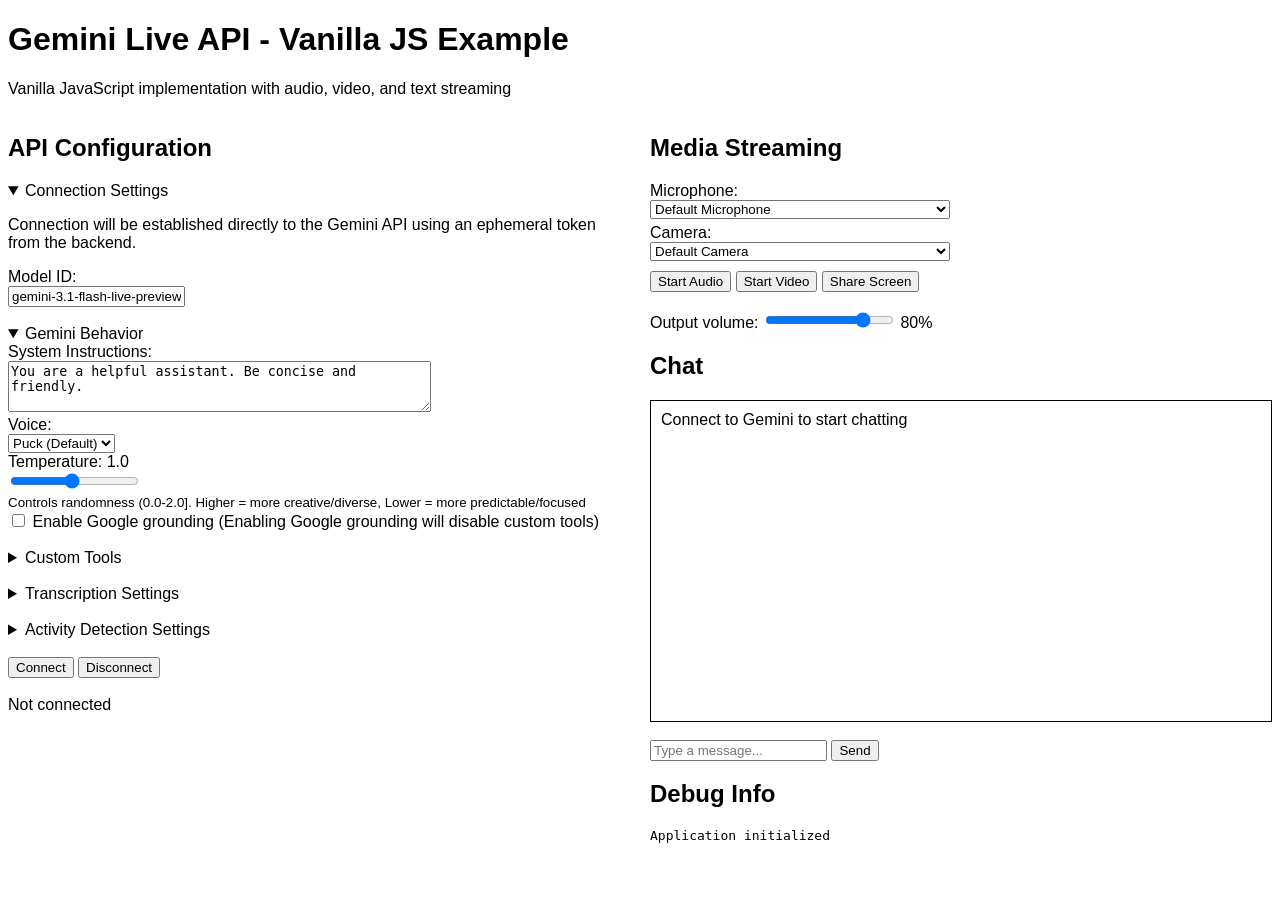
<file: gemini-live-ephemeral-tokens-websocket/frontend/index.html>
<!DOCTYPE html>
<html lang="en">

<head>
  <meta charset="UTF-8" />
  <meta name="viewport" content="width=device-width, initial-scale=1.0" />
  <title>Gemini Live API - Vanilla JS Example</title>
  <style>
    :root {
      /* Google Brand Colors */
      --google-blue: #4285f4;
      --google-red: #db4437;
      --google-yellow: #f4b400;
      --google-green: #0f9d58;
    }

    body {
      font-family: Arial, sans-serif;
      transition: all 0.5s ease-in-out;
    }

    .container {
      display: flex;
      gap: 20px;
    }

    .left-column {
      flex: 1;
    }

    .right-column {
      flex: 1;
    }

    #setupJsonDisplay {
      background-color: #f4f4f4;
      padding: 10px;
      overflow-x: auto;
      white-space: pre-wrap;
    }

    .user-transcript:before {
      content: "USER SPEECH: ";
      background-color: var(--google-yellow);
      color: black;
    }

    .user::before {
      content: "USER: ";
      background-color: var(--google-green);
      color: white;
    }

    .assistant:before {
      content: "GEMINI SPEECH: ";
      background-color: var(--google-blue);
      color: white;
    }

    .system:before {
      content: "SYSTEM: ";
      background-color: var(--google-red);
      color: white;
    }
  </style>
</head>

<body>
  <h1>Gemini Live API - Vanilla JS Example</h1>
  <p>
    Vanilla JavaScript implementation with audio, video, and text streaming
  </p>

  <div class="container">
    <!-- Left Column: API Configuration -->
    <div class="left-column">
      <!-- Connection Setup -->
      <section>
        <h2>API Configuration</h2>

        <!-- Connection Settings -->
        <details open>
          <summary>Connection Settings</summary>
          <p>Connection will be established directly to the Gemini API using an ephemeral token from the backend.</p>

          <div>
            <label for="model">Model ID:</label><br />
            <input type="text" id="model" value="gemini-3.1-flash-live-preview" placeholder="Enter model ID" />
          </div>
        </details>

        <!-- Gemini Behavior Settings -->
        <br />
        <details open>
          <summary>Gemini Behavior</summary>
          <div>
            <label for="systemInstructions">System Instructions:</label><br />
            <textarea id="systemInstructions" rows="3" cols="50">
You are a helpful assistant. Be concise and friendly.</textarea>
          </div>

          <div>
            <label for="voiceSelect">Voice:</label><br />
            <select id="voiceSelect">
              <option value="Puck">Puck (Default)</option>
              <option value="Charon">Charon</option>
              <option value="Kore">Kore</option>
              <option value="Fenrir">Fenrir</option>
              <option value="Aoede">Aoede</option>
            </select>
          </div>

          <div>
            <label for="temperature">Temperature: <span id="temperatureValue">1.0</span></label><br />
            <input type="range" id="temperature" min="0.1" max="2.0" step="0.1" value="1.0" />
            <br />
            <small>Controls randomness (0.0-2.0]. Higher = more creative/diverse,
              Lower = more predictable/focused</small>
          </div>

          <div>
            <input type="checkbox" id="enableGrounding" />
            <label for="enableGrounding">Enable Google grounding (Enabling Google grounding will disable
              custom tools)
            </label>
          </div>
        </details>

        <!-- Custom Tools -->
        <br />
        <details>
          <summary>Custom Tools</summary>

          <div>
            <input type="checkbox" id="enableAlertTool" checked />
            <label for="enableAlertTool">Show Alert Box</label>
            <span> (Display browser alerts) </span>
          </div>

          <div>
            <input type="checkbox" id="enableCssStyleTool" checked />
            <label for="enableCssStyleTool">Add CSS Style</label>
            <span> (Inject CSS styles into the page) </span>
          </div>
        </details>

        <!-- Transcription Settings -->
        <br />
        <details>
          <summary>Transcription Settings</summary>
          <div>
            <input type="checkbox" id="enableInputTranscription" checked />
            <label for="enableInputTranscription">Enable input transcription (your speech)</label>
          </div>

          <div>
            <input type="checkbox" id="enableOutputTranscription" checked />
            <label for="enableOutputTranscription">Enable output transcription (Gemini responses)</label>
          </div>
        </details>

        <!-- Activity Detection Settings -->
        <br />
        <details>
          <summary>Activity Detection Settings</summary>
          <div>
            <input type="checkbox" id="disableActivityDetection" />
            <label for="disableActivityDetection">Disable automatic activity detection</label>
          </div>

          <div>
            <label for="silenceDuration">Silence duration (ms):</label><br />
            <input type="number" id="silenceDuration" value="500" min="500" max="10000" step="100" />
          </div>

          <div>
            <label for="prefixPadding">Prefix padding (ms):</label><br />
            <input type="number" id="prefixPadding" value="500" min="0" max="2000" step="100" />
          </div>

          <div>
            <label for="endSpeechSensitivity">End of speech sensitivity:</label><br />
            <select id="endSpeechSensitivity">
              <option value="END_SENSITIVITY_UNSPECIFIED" selected>
                Default
              </option>
              <option value="END_SENSITIVITY_HIGH">
                High (quicker cutoff)
              </option>
              <option value="END_SENSITIVITY_LOW">Low (longer wait)</option>
            </select>
          </div>

          <div>
            <label for="startSpeechSensitivity">Start of speech sensitivity:</label><br />
            <select id="startSpeechSensitivity">
              <option value="START_SENSITIVITY_UNSPECIFIED" selected>
                Default
              </option>
              <option value="START_SENSITIVITY_HIGH">
                High (quicker detection)
              </option>
              <option value="START_SENSITIVITY_LOW">
                Low (more filtering)
              </option>
            </select>
          </div>

          <div>
            <label for="activityHandling">Activity Handling:</label><br />
            <select id="activityHandling">
              <option value="ACTIVITY_HANDLING_UNSPECIFIED" selected>
                Default (Interrupts)
              </option>
              <option value="START_OF_ACTIVITY_INTERRUPTS">
                Interrupt (Barge-in)
              </option>
              <option value="NO_INTERRUPTION">No Interruption</option>
            </select>
          </div>
        </details>

        <br />

        <div>
          <button id="connectBtn">Connect</button>
          <button id="disconnectBtn">Disconnect</button>
        </div>

        <br />

        <div id="connectionStatus">Not connected</div>

        <br />

        <!-- Setup Message JSON Display -->
        <details id="setupJsonSection" style="display: none">
          <summary>
            Setup Message JSON (raw config sent to Gemini API)
          </summary>
          <pre id="setupJsonDisplay"></pre>
        </details>
      </section>
    </div>

    <!-- Right Column: Media and Chat -->
    <div class="right-column">
      <!-- Media Controls -->
      <section>
        <h2>Media Streaming</h2>

        <div class="container">
          <div class="left-column">
            <!-- Device Selectors -->
            <div style="margin-bottom: 10px">
              <div style="margin-bottom: 5px">
                <label for="micSelect">Microphone:</label><br />
                <select id="micSelect" style="width: 100%; max-width: 300px">
                  <option value="">Default Microphone</option>
                </select>
              </div>

              <div style="margin-bottom: 10px">
                <label for="cameraSelect">Camera:</label><br />
                <select id="cameraSelect" style="width: 100%; max-width: 300px">
                  <option value="">Default Camera</option>
                </select>
              </div>
            </div>

            <div>
              <button id="startAudioBtn">Start Audio</button>
              <button id="startVideoBtn">Start Video</button>
              <button id="startScreenBtn">Share Screen</button>
            </div>

            <br />
            <div>
              <label for="volume">Output volume:</label>
              <input type="range" id="volume" min="0" max="100" value="80" />
              <span id="volumeValue">80%</span>
            </div>
          </div>

          <div class="right-column">
            <video id="videoPreview" autoplay playsinline muted hidden width="400"></video>
          </div>
        </div>
      </section>

      <!-- Chat Interface -->
      <section>
        <h2>Chat</h2>

        <div id="chatContainer" style="
              border: 1px solid;
              height: 300px;
              overflow-y: auto;
              padding: 10px;
            ">
          <div>Connect to Gemini to start chatting</div>
        </div>
        <br />
        <div>
          <input type="text" id="chatInput" placeholder="Type a message..." autocomplete="off" />
          <button id="sendBtn">Send</button>
        </div>
      </section>

      <!-- Debug Info -->
      <section>
        <h2>Debug Info</h2>
        <pre id="debugInfo">Ready to connect...</pre>
      </section>
    </div>
  </div>

  <!-- Load libraries -->
  <script src="geminilive.js"></script>
  <script src="mediaUtils.js"></script>
  <script src="tools.js"></script>
  <script src="script.js"></script>
</body>

</html>
</file>
